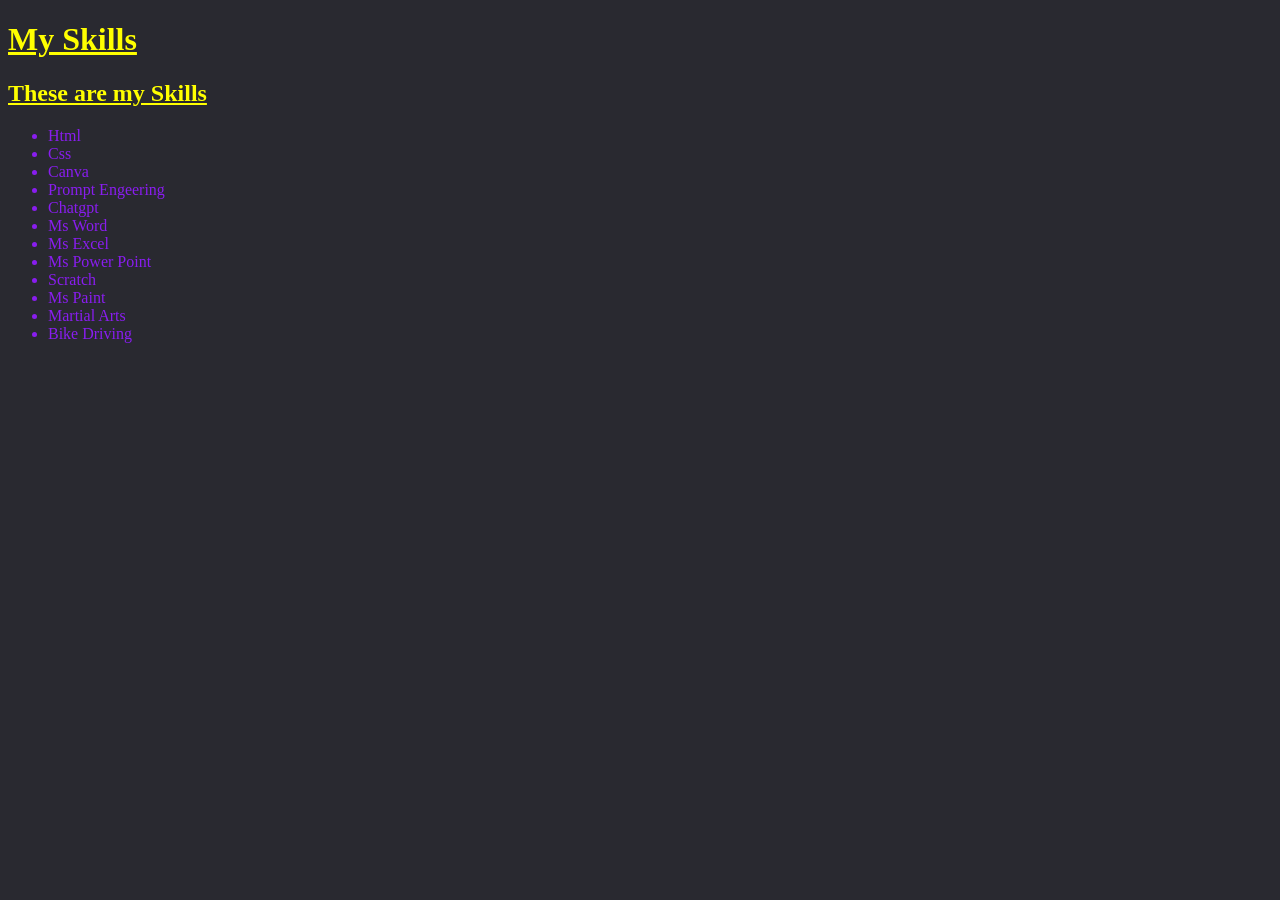
<file: skills.html>
<!DOCTYPE html>
<html lang="en">
<head>
    <meta charset="UTF-8">
    <meta name="viewport" content="width=device-width, initial-scale=1.0">
    <title>Skills</title>
    <link rel="stylesheet" href="skills.css">
</head>
<body>
    <h1><u>My Skills</u></h1>
    <h2><u>These are my Skills</u></h2>
    <ul>
        <li>Html</li>
        <li>Css</li>
        <li>Canva</li>
        <li>Prompt Engeering</li>
        <li>Chatgpt</li>
        <li>Ms Word</li>
        <li>Ms Excel</li>
        <li>Ms Power Point</li>
        <li>Scratch</li>
        <li>Ms Paint</li>
        <li>Martial Arts</li>
        <li>Bike Driving</li>
    </ul>
</body>
</html>
</file>
<file: skills.css>
body{
    background-color: #292930;
    color: white;
}

h1{
    color: #ffff00;
}

h2{
    color: #ffff00;
}

li{
    color: rgb(137, 29, 239);
}
</file>
